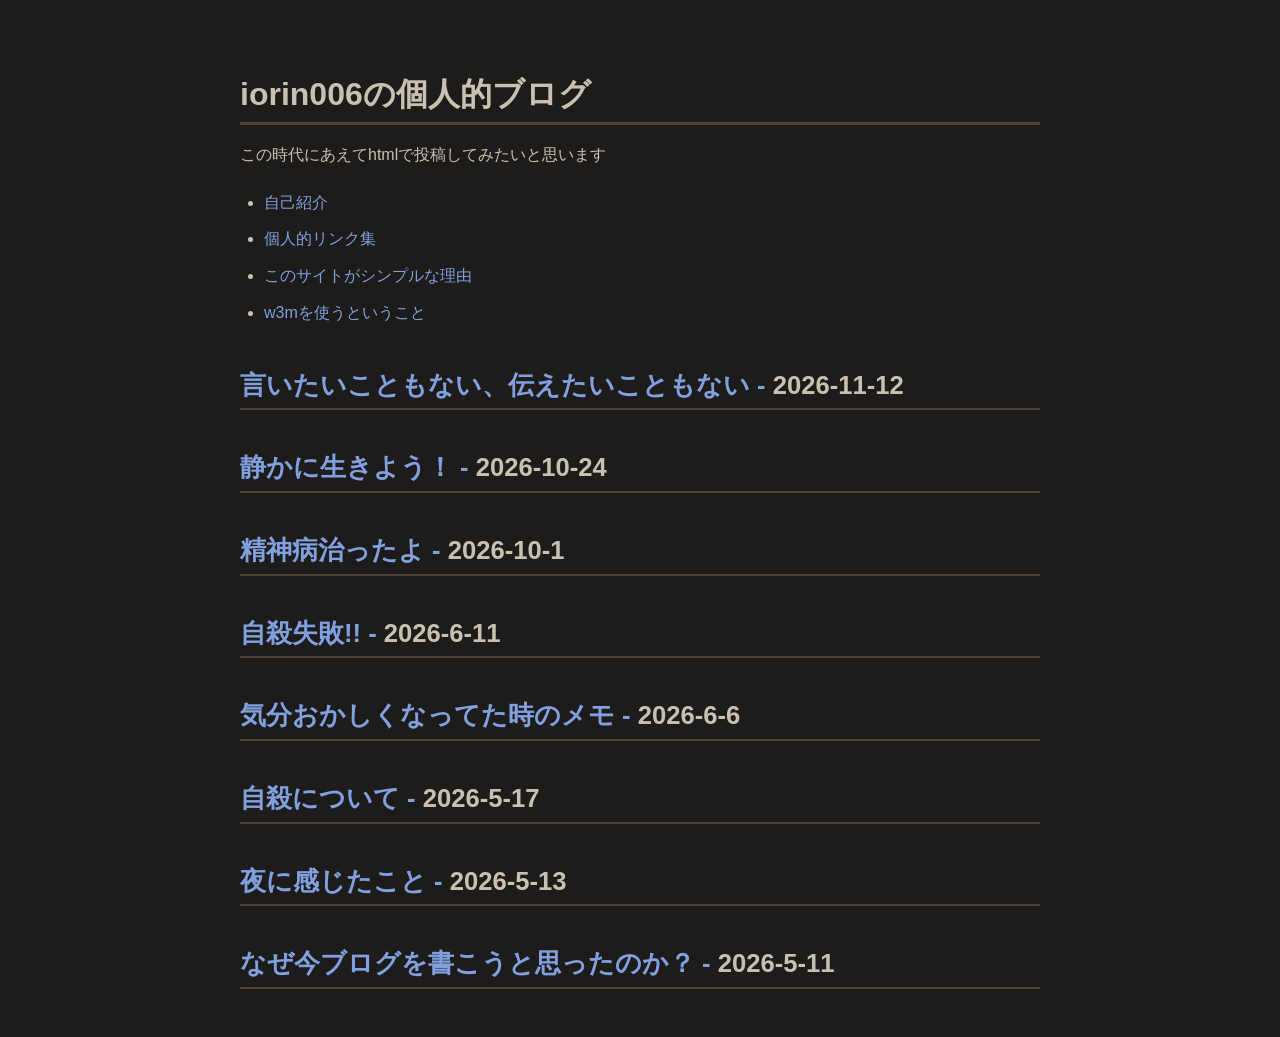
<file: index.html>
<!DOCTYPE html>
<html lang="ja">
<head>
    <meta charset="UTF-8">
    <meta name="viewport" content="width=device-width, initial-scale=1.0">
    <link rel="icon" href="data:,">
    <link rel="stylesheet" href="style.css">
    <title>iorin006の個人的ブログ</title>
</head>
<body>
    <h1>iorin006の個人的ブログ</h1>
    <p>この時代にあえてhtmlで投稿してみたいと思います</p>
    <ul><li><a href="profile.html">自己紹介</a></li>
        <li><a href="links.html">個人的リンク集</a></li>
        <li><a href="site.html">このサイトがシンプルな理由</a></li>
        <li><a href="w3m.html">w3mを使うということ</a></li>
    </ul>
    <h2><a href="2026-11-12.html">言いたいこともない、伝えたいこともない - </a>2026-11-12</h2>
    <h2><a href="2026-10-24.html">静かに生きよう！ - </a>2026-10-24</h2>
    <h2><a href="2026-10-1.html">精神病治ったよ - </a>2026-10-1</h2>
    <h2><a href="2026-6-11.html">自殺失敗!! - </a>2026-6-11</h2>
    <h2><a href="2026-6-6.html">気分おかしくなってた時のメモ - </a>2026-6-6</h2>
    <h2><a href="2026-5-17.html">自殺について - </a>2026-5-17</h2>
    <h2><a href="2026-5-13.html">夜に感じたこと - </a>2026-5-13</h2>
    <h2><a href="2026-5-11.html">なぜ今ブログを書こうと思ったのか？ - </a>2026-5-11</h2>
</body>
</html>
</file>
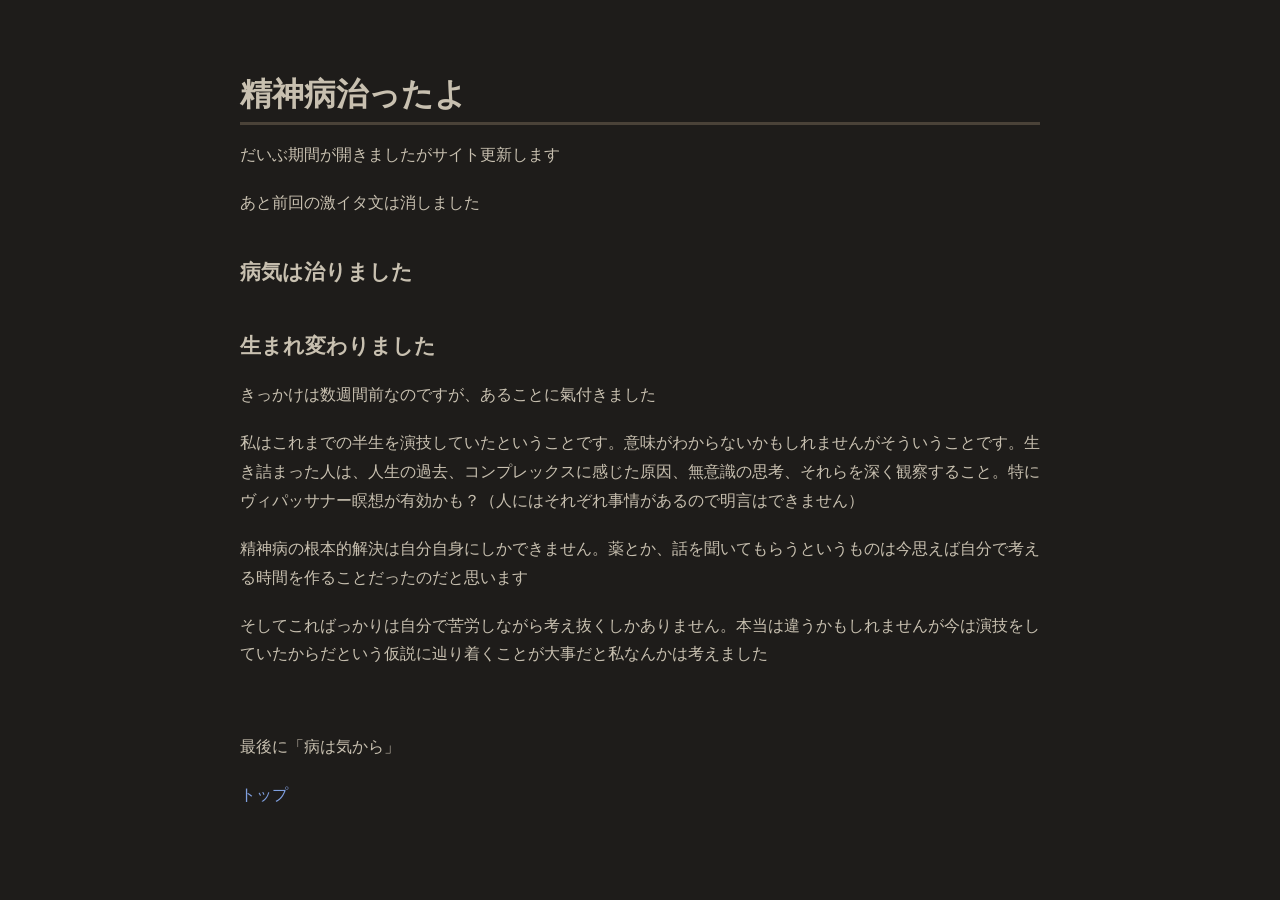
<file: 2026-10-1.html>
<!DOCTYPE html>
<html lang="ja">
<head>
    <meta charset="UTF-8">
    <meta name="viewport" content="width=device-width, initial-scale=1.0">
    <link rel="icon" href="data:,">
    <link rel="stylesheet" href="style.css">
    <title>iorin006の個人的ブログ</title>
</head>
<body>
    <h1>精神病治ったよ</h1>
    <p>だいぶ期間が開きましたがサイト更新します</p> 
    <p>あと前回の激イタ文は消しました</p>
    <h3>病気は治りました</h3>
    <h3>生まれ変わりました</h3>
    <p>きっかけは数週間前なのですが、あることに氣付きました</p>
    <p>私はこれまでの半生を演技していたということです。意味がわからないかもしれませんがそういうことです。生き詰まった人は、人生の過去、コンプレックスに感じた原因、無意識の思考、それらを深く観察すること。特にヴィパッサナー瞑想が有効かも？（人にはそれぞれ事情があるので明言はできません）</p>
    <p>精神病の根本的解決は自分自身にしかできません。薬とか、話を聞いてもらうというものは今思えば自分で考える時間を作ることだったのだと思います</p>
    <p>そしてこればっかりは自分で苦労しながら考え抜くしかありません。本当は違うかもしれませんが今は演技をしていたからだという仮説に辿り着くことが大事だと私なんかは考えました</p>
    <br>
    <p>最後に「病は気から」</p>

    <p></p>

    <a href="index.html">トップ</a>
</body>
</html>
</file>
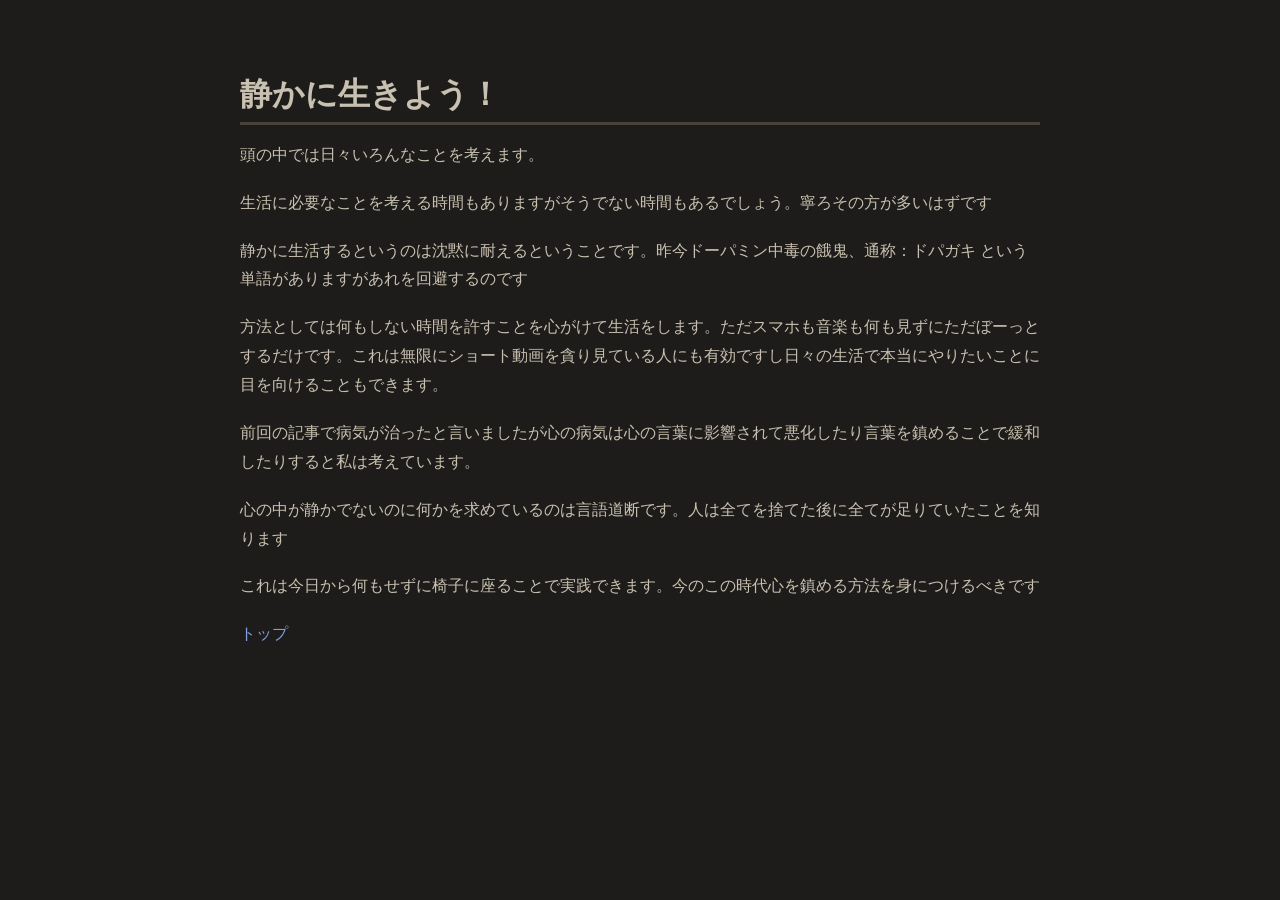
<file: 2026-10-24.html>
<!DOCTYPE html>
<html lang="ja">
<head>
    <meta charset="UTF-8">
    <meta name="viewport" content="width=device-width, initial-scale=1.0">
    <link rel="icon" href="data:,">
    <link rel="stylesheet" href="style.css">
    <title>iorin006の個人的ブログ</title>
</head>
<body>
    <h1>静かに生きよう！</h1>
    <p>頭の中では日々いろんなことを考えます。</p>
    <p>生活に必要なことを考える時間もありますがそうでない時間もあるでしょう。寧ろその方が多いはずです</p>
    <p>静かに生活するというのは沈黙に耐えるということです。昨今ドーパミン中毒の餓鬼、通称：ドパガキ という単語がありますがあれを回避するのです</p>
    <p>方法としては何もしない時間を許すことを心がけて生活をします。ただスマホも音楽も何も見ずにただぼーっとするだけです。これは無限にショート動画を貪り見ている人にも有効ですし日々の生活で本当にやりたいことに目を向けることもできます。</p>
    <p>前回の記事で病気が治ったと言いましたが心の病気は心の言葉に影響されて悪化したり言葉を鎮めることで緩和したりすると私は考えています。</p>
    <p>心の中が静かでないのに何かを求めているのは言語道断です。人は全てを捨てた後に全てが足りていたことを知ります</p>
    <p>これは今日から何もせずに椅子に座ることで実践できます。今のこの時代心を鎮める方法を身につけるべきです</p>

    <a href="index.html">トップ</a>
</body>
</html>
</file>
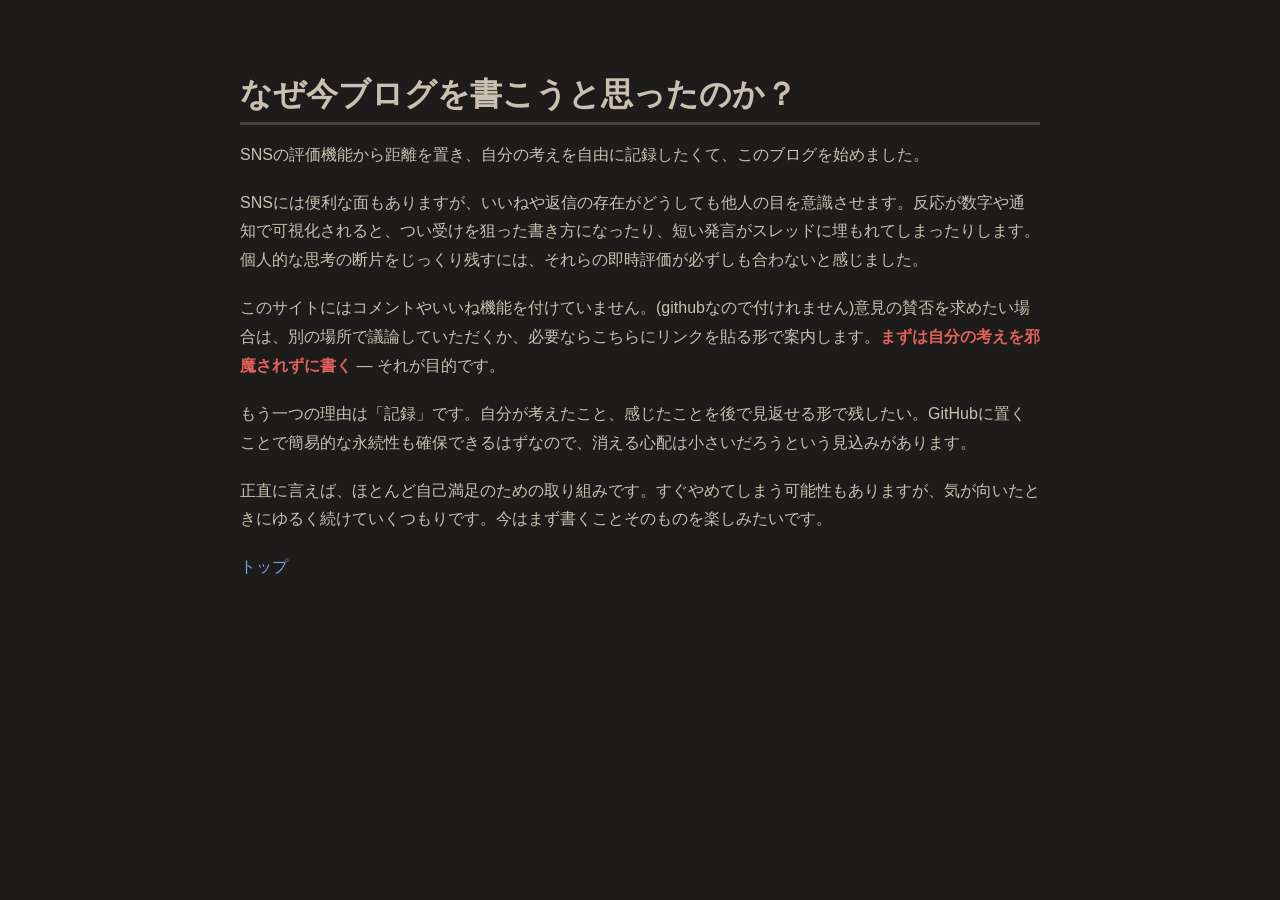
<file: 2026-5-11.html>
<!DOCTYPE html>
<html lang="ja">
<head>
    <meta charset="UTF-8" />
    <meta name="viewport" content="width=device-width, initial-scale=1.0" />
    <link rel="icon" href="data:,">
    <link rel="stylesheet" href="style.css" />
    <title>iorin006の個人的ブログ</title>
</head>
<body>
    <h1>なぜ今ブログを書こうと思ったのか？</h1>
    <p>SNSの評価機能から距離を置き、自分の考えを自由に記録したくて、このブログを始めました。</p>
    <p>SNSには便利な面もありますが、いいねや返信の存在がどうしても他人の目を意識させます。反応が数字や通知で可視化されると、つい受けを狙った書き方になったり、短い発言がスレッドに埋もれてしまったりします。個人的な思考の断片をじっくり残すには、それらの即時評価が必ずしも合わないと感じました。</p>
    <p>このサイトにはコメントやいいね機能を付けていません。(githubなので付けれません)意見の賛否を求めたい場合は、別の場所で議論していただくか、必要ならこちらにリンクを貼る形で案内します。<strong>まずは自分の考えを邪魔されずに書く</strong> ― それが目的です。</p>
    <p>もう一つの理由は「記録」です。自分が考えたこと、感じたことを後で見返せる形で残したい。GitHubに置くことで簡易的な永続性も確保できるはずなので、消える心配は小さいだろうという見込みがあります。</p>
    
    <p>正直に言えば、ほとんど自己満足のための取り組みです。すぐやめてしまう可能性もありますが、気が向いたときにゆるく続けていくつもりです。今はまず書くことそのものを楽しみたいです。</p>

    <a href="index.html">トップ</a>
</body>
</html>
</file>
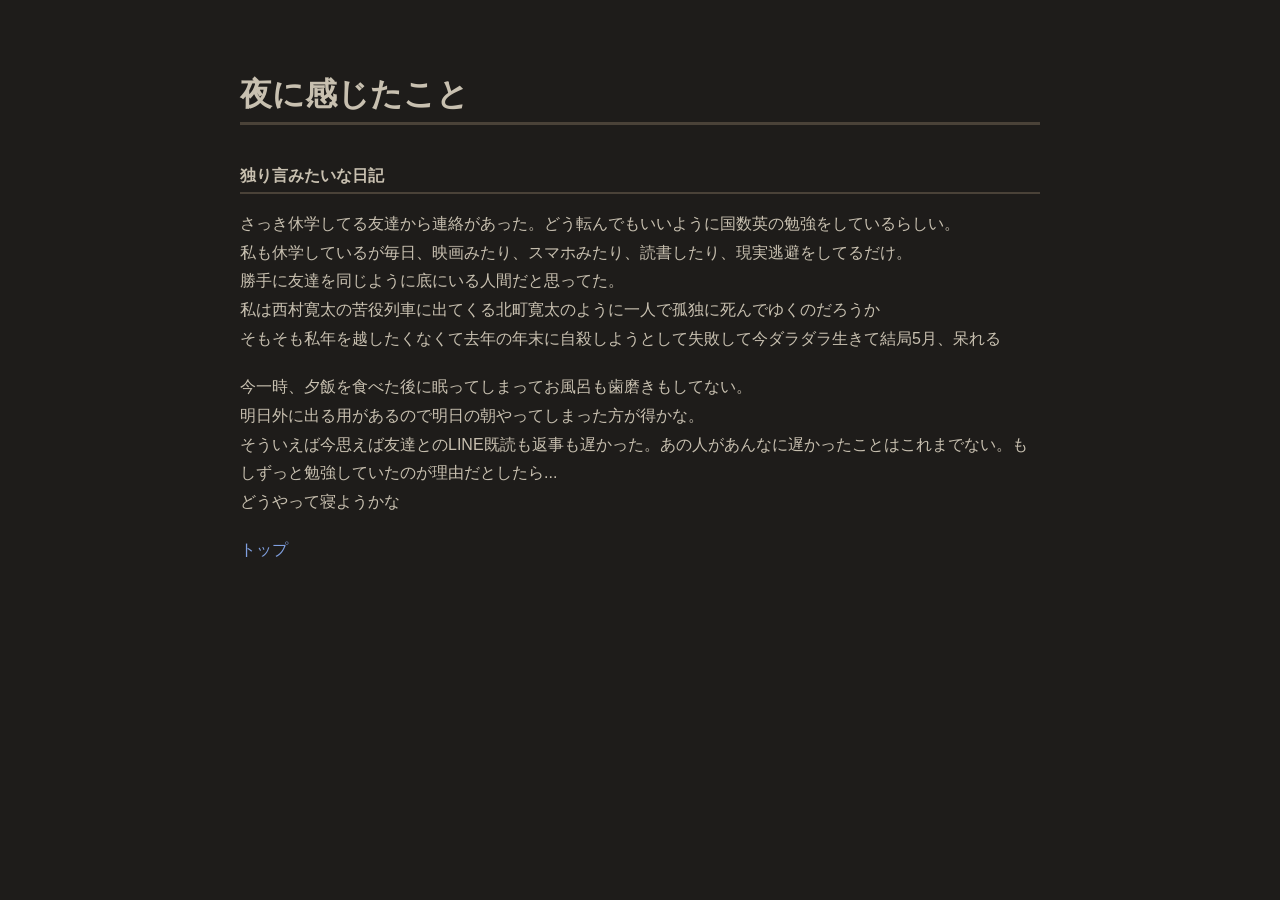
<file: 2026-5-13.html>
<!DOCTYPE html>
<html lang="ja">
<head>
    <meta charset="UTF-8" />
    <meta name="viewport" content="width=device-width, initial-scale=1.0" />
    <link rel="icon" href="data:,">
    <link rel="stylesheet" href="style.css" />
    <title>iorin006の個人的ブログ</title>
</head>
<body>
    <h1>夜に感じたこと</h1>
    <h4>独り言みたいな日記</h4>
    <p>
        さっき休学してる友達から連絡があった。どう転んでもいいように国数英の勉強をしているらしい。<br>
        私も休学しているが毎日、映画みたり、スマホみたり、読書したり、現実逃避をしてるだけ。<br>
        勝手に友達を同じように底にいる人間だと思ってた。<br>
        私は西村寛太の苦役列車に出てくる北町寛太のように一人で孤独に死んでゆくのだろうか<br>
        そもそも私年を越したくなくて去年の年末に自殺しようとして失敗して今ダラダラ生きて結局5月、呆れる <br>
    </p>
    <p>
        今一時、夕飯を食べた後に眠ってしまってお風呂も歯磨きもしてない。<br>
        明日外に出る用があるので明日の朝やってしまった方が得かな。<br>
        そういえば今思えば友達とのLINE既読も返事も遅かった。あの人があんなに遅かったことはこれまでない。もしずっと勉強していたのが理由だとしたら...<br>
        どうやって寝ようかな<br>
    </p>
    <a href="index.html">トップ</a>
</body>
</html>
</file>
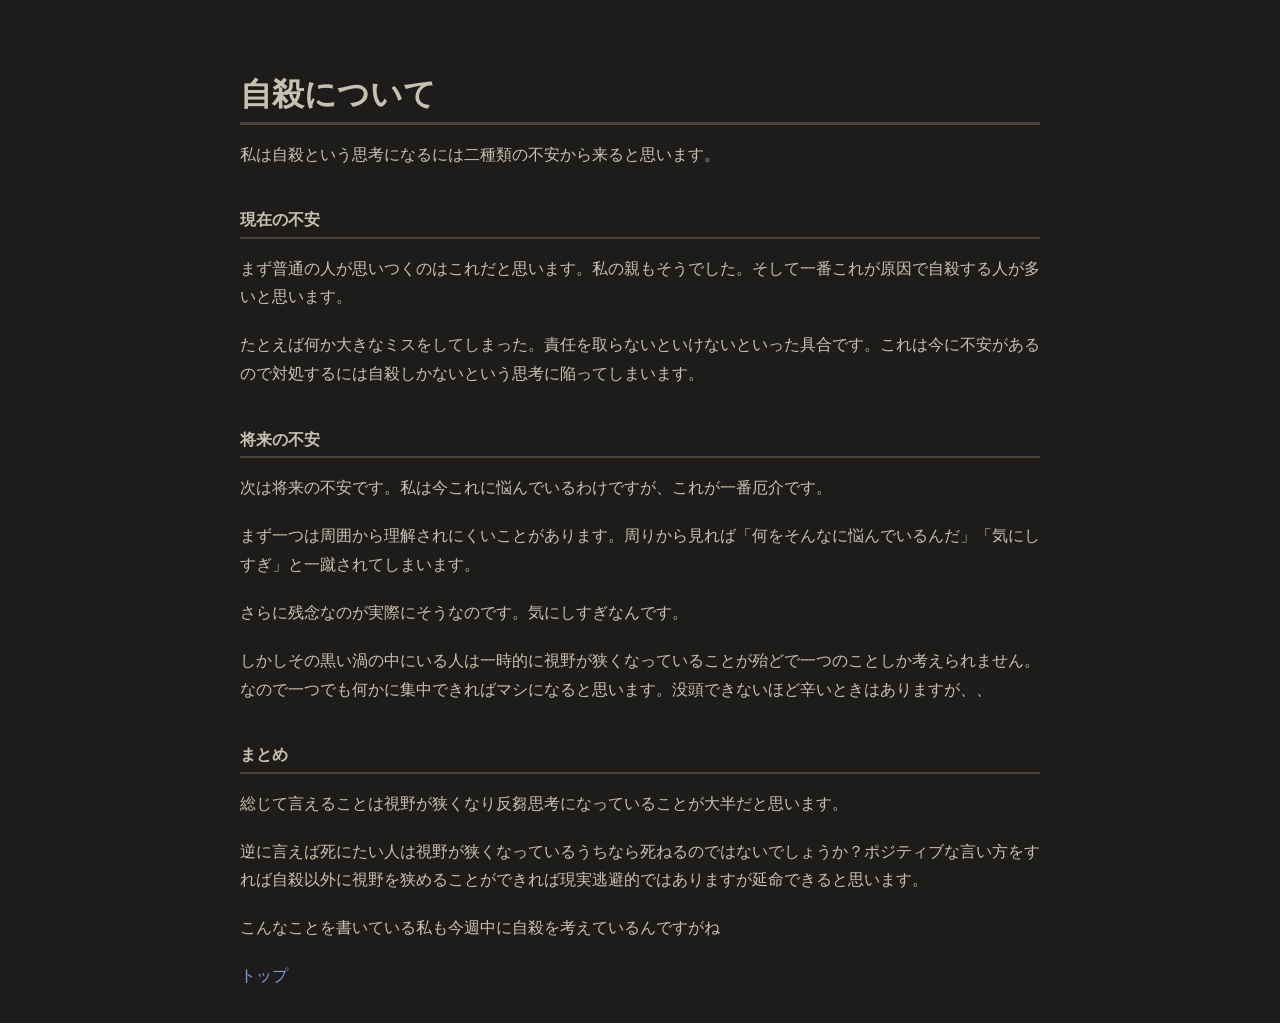
<file: 2026-5-17.html>
<!DOCTYPE html>
<html lang="ja">
<head>
    <meta charset="UTF-8">
    <meta name="viewport" content="width=device-width, initial-scale=1.0">
    <link rel="icon" href="data:,">
    <link rel="stylesheet" href="style.css">
    <title>iorin006の個人的ブログ</title>
</head>
<body>
    <h1>自殺について</h1>
    私は自殺という思考になるには二種類の不安から来ると思います。
    
    <h4>現在の不安</h4>
    <p>まず普通の人が思いつくのはこれだと思います。私の親もそうでした。そして一番これが原因で自殺する人が多いと思います。</p>
    <p>たとえば何か大きなミスをしてしまった。責任を取らないといけないといった具合です。これは今に不安があるので対処するには自殺しかないという思考に陥ってしまいます。</p>
    
    <h4>将来の不安</h4>
    <p>次は将来の不安です。私は今これに悩んでいるわけですが、これが一番厄介です。</p>
    <p>まず一つは周囲から理解されにくいことがあります。周りから見れば「何をそんなに悩んでいるんだ」「気にしすぎ」と一蹴されてしまいます。</p>
    <p>さらに残念なのが実際にそうなのです。気にしすぎなんです。</p>
    <p>しかしその黒い渦の中にいる人は一時的に視野が狭くなっていることが殆どで一つのことしか考えられません。なので一つでも何かに集中できればマシになると思います。没頭できないほど辛いときはありますが、、</p>
    
    <h4>まとめ</h4>
    <p>総じて言えることは視野が狭くなり反芻思考になっていることが大半だと思います。</p>  
    <p>逆に言えば死にたい人は視野が狭くなっているうちなら死ねるのではないでしょうか？ポジティブな言い方をすれば自殺以外に視野を狭めることができれば現実逃避的ではありますが延命できると思います。</p>
    <p>こんなことを書いている私も今週中に自殺を考えているんですがね</p>
    
    <a href="index.html">トップ</a>
</body>
</html>
</file>
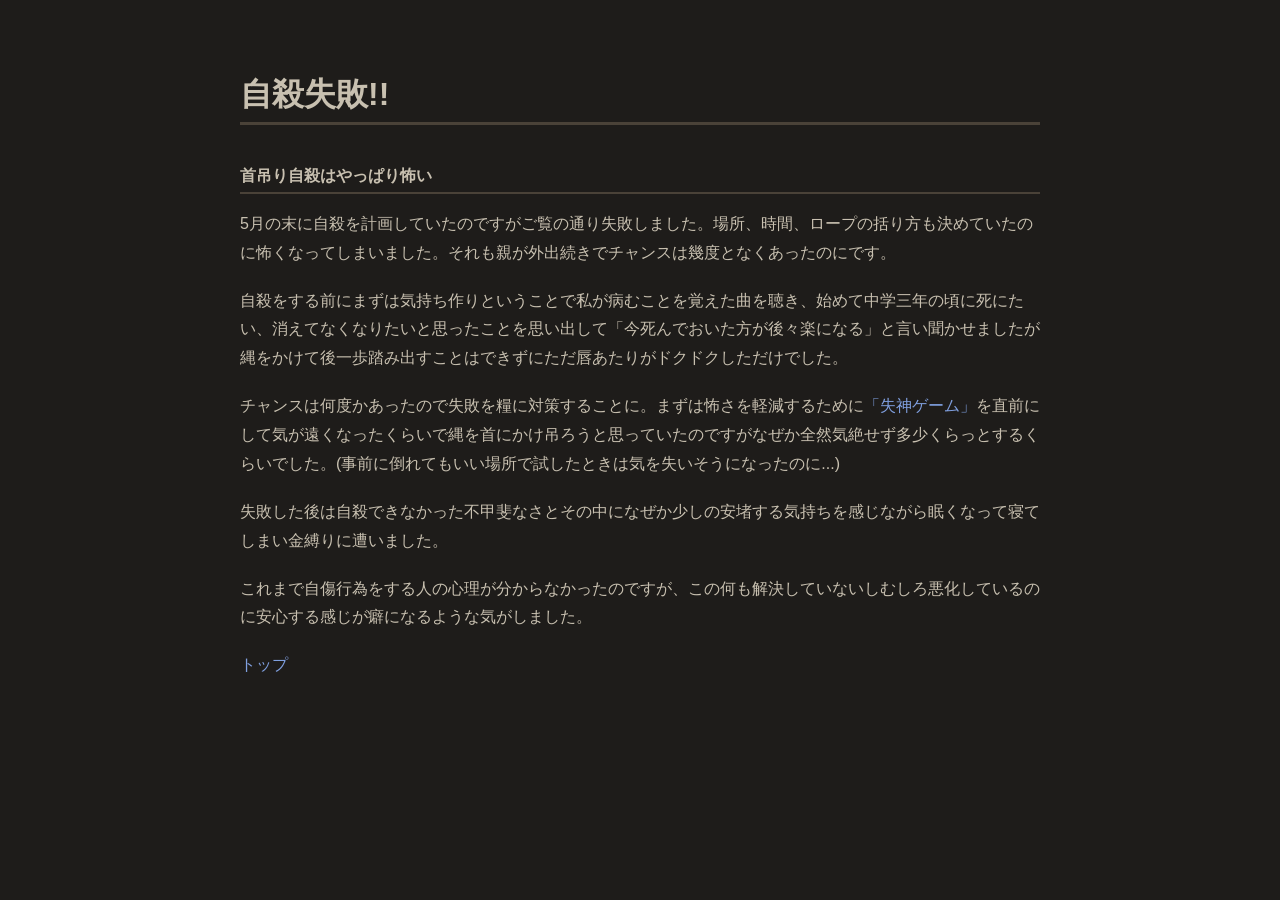
<file: 2026-6-11.html>
<!DOCTYPE html>
<html lang="ja">
<head>
    <meta charset="UTF-8">
    <meta name="viewport" content="width=device-width, initial-scale=1.0">
    <link rel="icon" href="data:,">
    <link rel="stylesheet" href="style.css">
    <title>iorin006の個人的ブログ</title>
</head>
<body>
    <h1>自殺失敗!!</h1>
    <h4>首吊り自殺はやっぱり怖い</h4>
    <p>5月の末に自殺を計画していたのですがご覧の通り失敗しました。場所、時間、ロープの括り方も決めていたのに怖くなってしまいました。それも親が外出続きでチャンスは幾度となくあったのにです。</p>
    <p>自殺をする前にまずは気持ち作りということで私が病むことを覚えた曲を聴き、始めて中学三年の頃に死にたい、消えてなくなりたいと思ったことを思い出して「今死んでおいた方が後々楽になる」と言い聞かせましたが縄をかけて後一歩踏み出すことはできずにただ唇あたりがドクドクしただけでした。</p>
  
    <p>チャンスは何度かあったので失敗を糧に対策することに。まずは怖さを軽減するために<a href="https://ja.wikipedia.org/wiki/%E5%A4%B1%E7%A5%9E%E3%82%B2%E3%83%BC%E3%83%A0">「失神ゲーム」</a>を直前にして気が遠くなったくらいで縄を首にかけ吊ろうと思っていたのですがなぜか全然気絶せず多少くらっとするくらいでした。(事前に倒れてもいい場所で試したときは気を失いそうになったのに...)</p>

    <p>失敗した後は自殺できなかった不甲斐なさとその中になぜか少しの安堵する気持ちを感じながら眠くなって寝てしまい金縛りに遭いました。</p>
    <p>これまで自傷行為をする人の心理が分からなかったのですが、この何も解決していないしむしろ悪化しているのに安心する感じが癖になるような気がしました。</p>
    
    <a href="index.html">トップ</a>
</body>
</html>
</file>
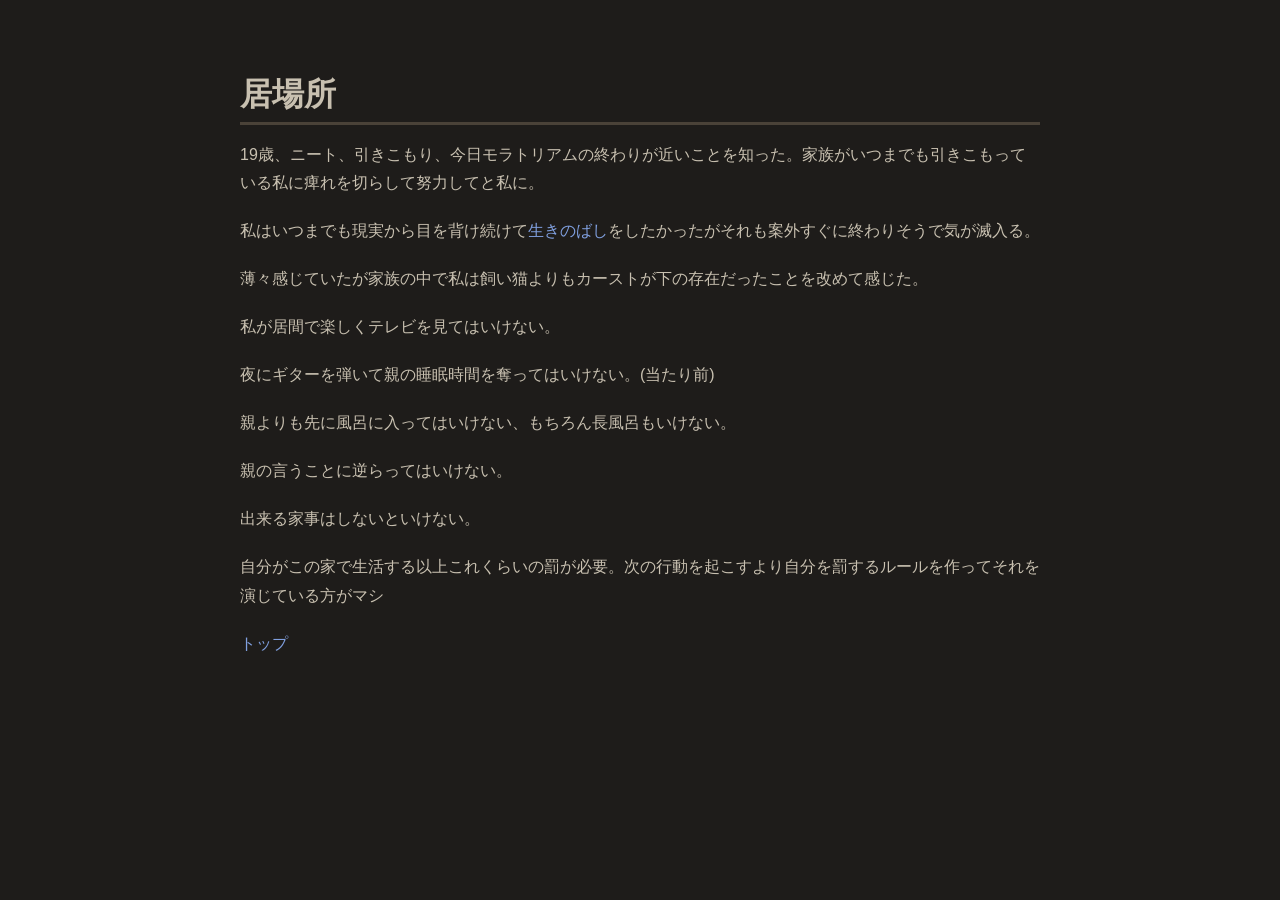
<file: 2026-6-24.html>
<!DOCTYPE html>
<html lang="ja">
<head>
    <meta charset="UTF-8">
    <meta name="viewport" content="width=device-width, initial-scale=1.0">
    <link rel="icon" href="data:,">
    <link rel="stylesheet" href="style.css">
    <title>iorin006の個人的ブログ</title>
</head>
<body>
    <h1>居場所</h1>
    <p>19歳、ニート、引きこもり、今日モラトリアムの終わりが近いことを知った。家族がいつまでも引きこもっている私に痺れを切らして努力してと私に。</p>
    <p>私はいつまでも現実から目を背け続けて<a href="https://www.youtube.com/watch?v=1KZs9GdKzhU">生きのばし</a>をしたかったがそれも案外すぐに終わりそうで気が滅入る。</p>
    <p>薄々感じていたが家族の中で私は飼い猫よりもカーストが下の存在だったことを改めて感じた。</p>
    <p>私が居間で楽しくテレビを見てはいけない。</p>
    <p>夜にギターを弾いて親の睡眠時間を奪ってはいけない。(当たり前)</p>
    <p>親よりも先に風呂に入ってはいけない、もちろん長風呂もいけない。</p>
    <p>親の言うことに逆らってはいけない。</p>
    <p>出来る家事はしないといけない。</p>
    <p>自分がこの家で生活する以上これくらいの罰が必要。次の行動を起こすより自分を罰するルールを作ってそれを演じている方がマシ</p>

    <a href="index.html">トップ</a>
</body>
</html>
</file>
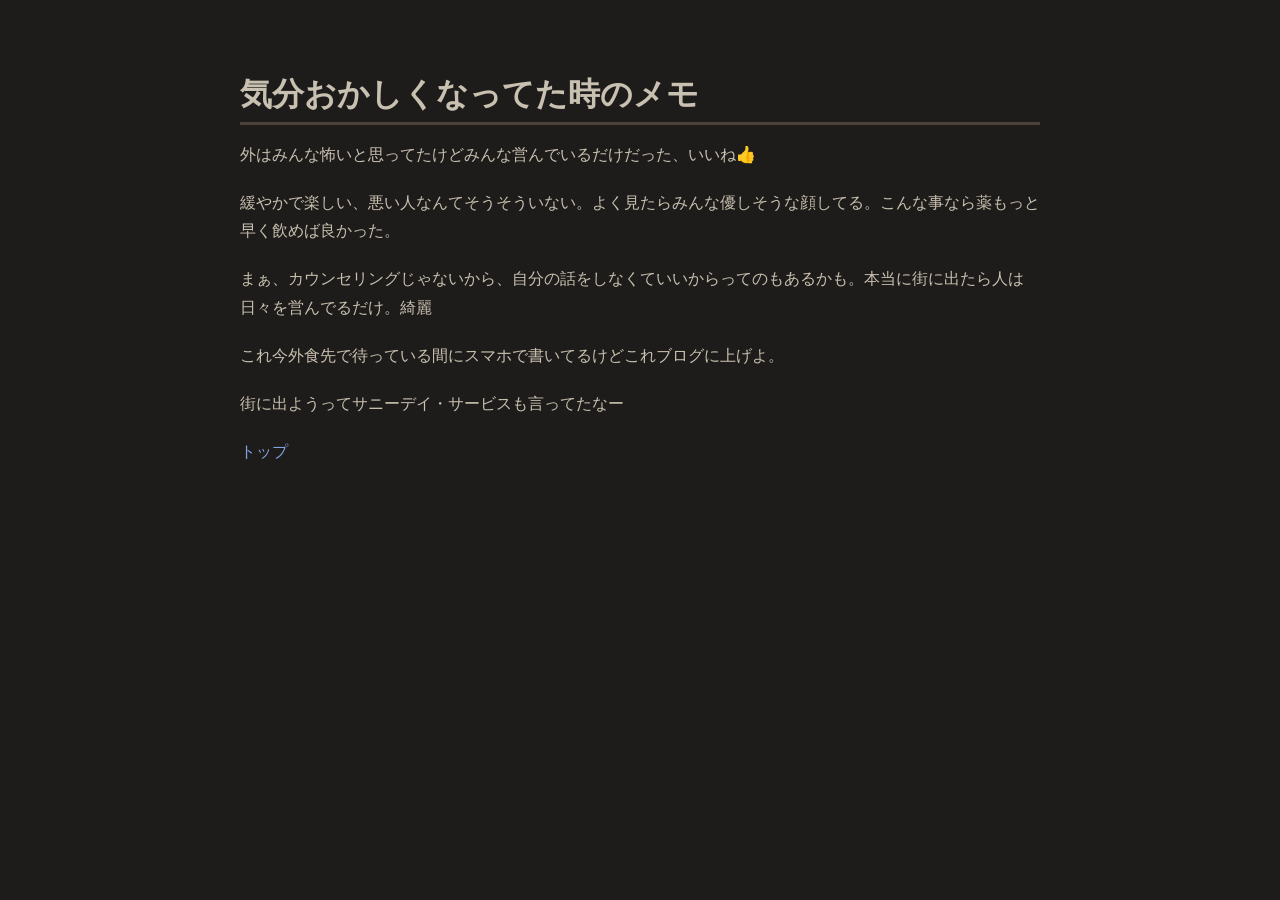
<file: 2026-6-6.html>
<!DOCTYPE html>
<html lang="ja">
<head>
    <meta charset="UTF-8">
    <meta name="viewport" content="width=device-width, initial-scale=1.0">
    <link rel="icon" href="data:,">
    <link rel="stylesheet" href="style.css">
    <title>iorin006の個人的ブログ</title>
</head>
<body>
    <h1>気分おかしくなってた時のメモ</h1>
    <p>外はみんな怖いと思ってたけどみんな営んでいるだけだった、いいね👍</p>
    <p>緩やかで楽しい、悪い人なんてそうそういない。よく見たらみんな優しそうな顔してる。こんな事なら薬もっと早く飲めば良かった。</p>
    <p>まぁ、カウンセリングじゃないから、自分の話をしなくていいからってのもあるかも。本当に街に出たら人は日々を営んでるだけ。綺麗</p>
    <p>これ今外食先で待っている間にスマホで書いてるけどこれブログに上げよ。</p>
    <p>街に出ようってサニーデイ・サービスも言ってたなー</p>

    <a href="index.html">トップ</a>
</body>
</html>
</file>
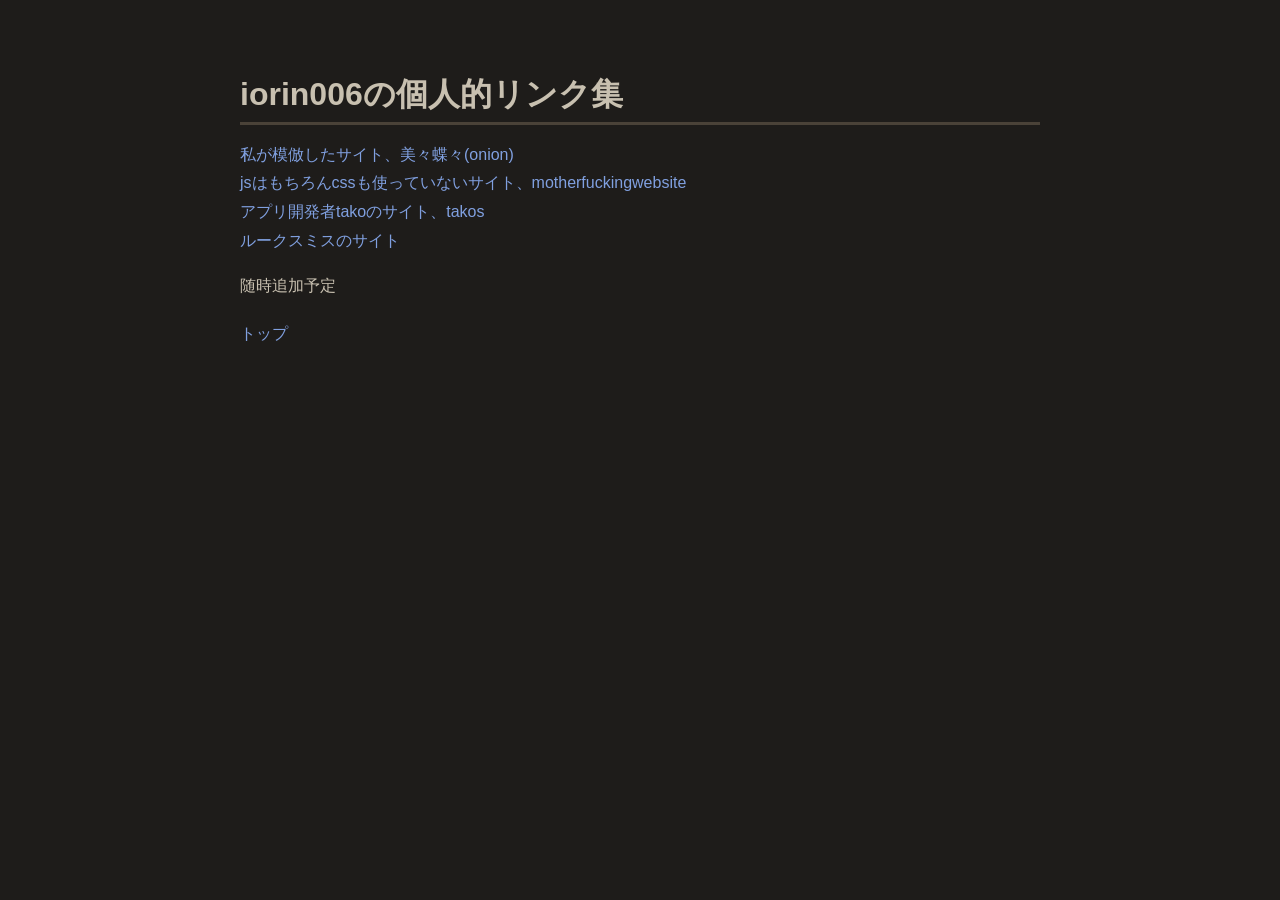
<file: links.html>
<!DOCTYPE html>
<html lang="ja">
<head>
    <meta charset="UTF-8">
    <meta name="viewport" content="width=device-width, initial-scale=1.0">
    <link rel="icon" href="data:,">
    <link rel="stylesheet" href="style.css">
    <title>iorin006の個人的ブログ</title>
</head>
<body>
    <h1>iorin006の個人的リンク集</h1>
    <a href="http://6wyvgarb3kht6umsqdjrkmwxhfobre24cr6bkmjszu4ngtuezjd45mqd.onion/">私が模倣したサイト、美々蝶々(onion)</a>
    <br>
    <a href="https://motherfuckingwebsite.com">jsはもちろんcssも使っていないサイト、motherfuckingwebsite</a>
    <br>
    <a href="https://info.takos.jp/">アプリ開発者takoのサイト、takos</a>
    <br>
    <a href="https://lukesmith.xyz">ルークスミスのサイト</a>
    <br>
    <p>随時追加予定</p>
    <a href="index.html">トップ</a>
</body>
</html>
</file>
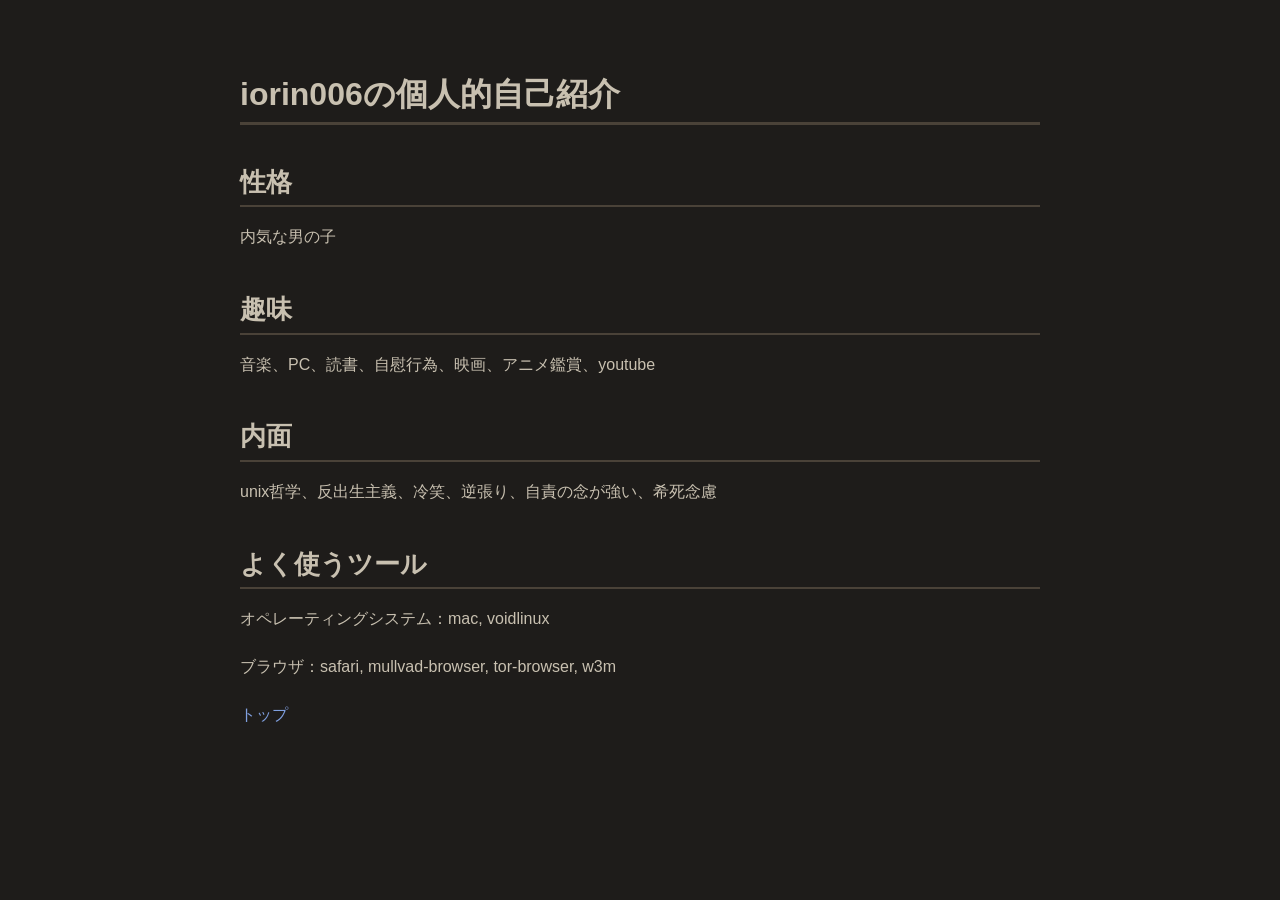
<file: profile.html>
<!DOCTYPE html>
<html lang="ja">
<head>
    <meta charset="UTF-8">
    <meta name="viewport" content="width=device-width, initial-scale=1.0">
    <link rel="icon" href="data:,">
    <link rel="stylesheet" href="style.css">
    <title>iorin006の個人的ブログ</title>
</head>
<body>
    <h1>iorin006の個人的自己紹介</h1>
    <h2>性格</h2>
    <p>内気な男の子</p>
    <h2>趣味</h2>
    <p>音楽、PC、読書、自慰行為、映画、アニメ鑑賞、youtube</p>
    <h2>内面</h2>
    <p>unix哲学、反出生主義、冷笑、逆張り、自責の念が強い、希死念慮</p>
    <h2>よく使うツール</h2>
    <p>オペレーティングシステム：mac, voidlinux</p>
    <p>ブラウザ：safari, mullvad-browser, tor-browser, w3m</p>
    <a href="index.html">トップ</a>
</body>
</html>
</file>
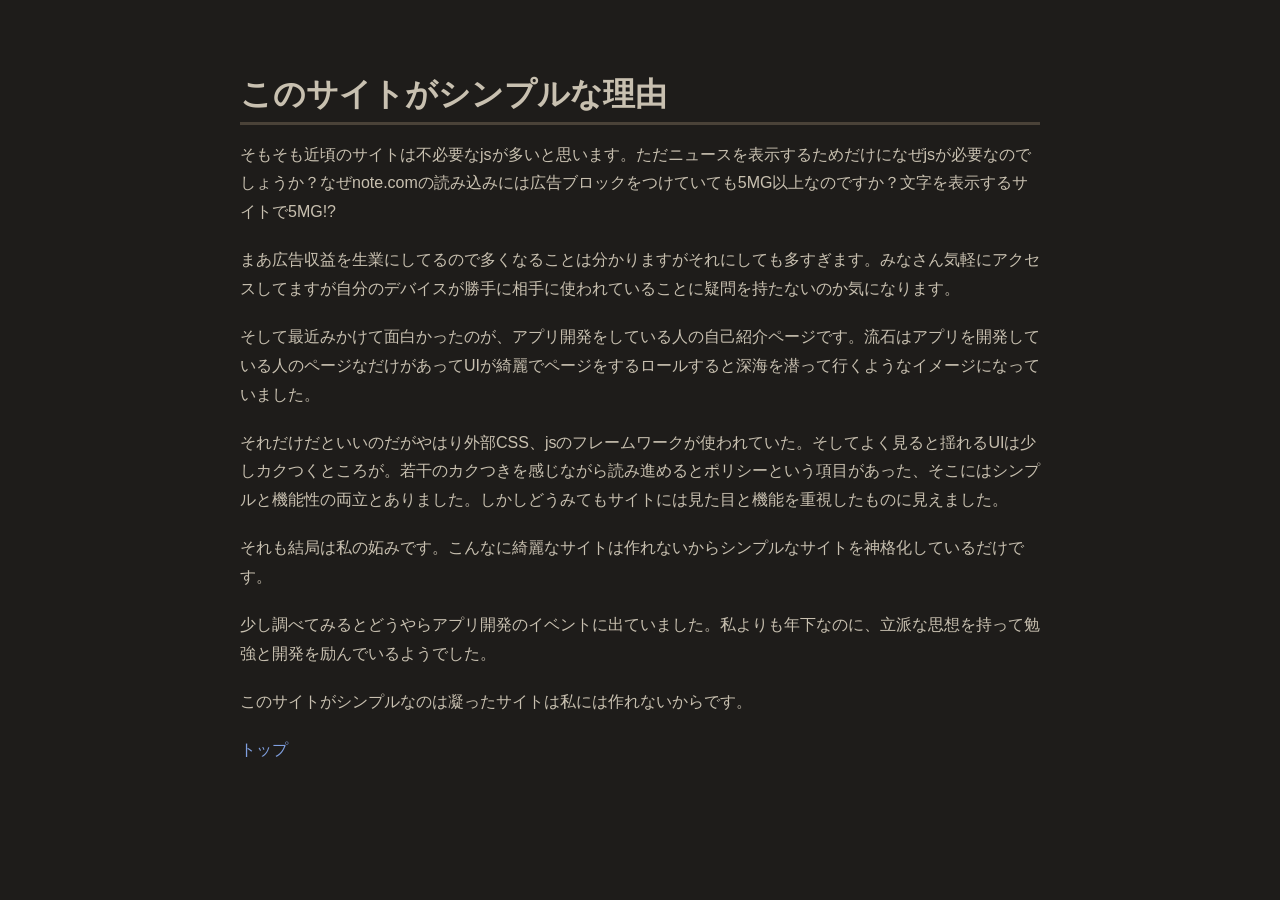
<file: site.html>
<!DOCTYPE html>
<html lang="ja">
<head>
    <meta charset="UTF-8">
    <meta name="viewport" content="width=device-width, initial-scale=1.0">
    <link rel="icon" href="data:,">
    <link rel="stylesheet" href="style.css">
    <title>iorin006の個人的ブログ</title>
</head>
<body>
    <h1>このサイトがシンプルな理由</h1>
    <p>そもそも近頃のサイトは不必要なjsが多いと思います。ただニュースを表示するためだけになぜjsが必要なのでしょうか？なぜnote.comの読み込みには広告ブロックをつけていても5MG以上なのですか？文字を表示するサイトで5MG!?</p>
    <p>まあ広告収益を生業にしてるので多くなることは分かりますがそれにしても多すぎます。みなさん気軽にアクセスしてますが自分のデバイスが勝手に相手に使われていることに疑問を持たないのか気になります。</p>

    <p>そして最近みかけて面白かったのが、アプリ開発をしている人の自己紹介ページです。流石はアプリを開発している人のページなだけがあってUIが綺麗でページをするロールすると深海を潜って行くようなイメージになっていました。</p>
    <p>それだけだといいのだがやはり外部CSS、jsのフレームワークが使われていた。そしてよく見ると揺れるUIは少しカクつくところが。若干のカクつきを感じながら読み進めるとポリシーという項目があった、そこにはシンプルと機能性の両立とありました。しかしどうみてもサイトには見た目と機能を重視したものに見えました。</p>
    
    <p>それも結局は私の妬みです。こんなに綺麗なサイトは作れないからシンプルなサイトを神格化しているだけです。</p>
    <p>少し調べてみるとどうやらアプリ開発のイベントに出ていました。私よりも年下なのに、立派な思想を持って勉強と開発を励んでいるようでした。</p>
    
    <p>このサイトがシンプルなのは凝ったサイトは私には作れないからです。</p>
    
    <a href="index.html">トップ</a>
</body>
</html>
</file>
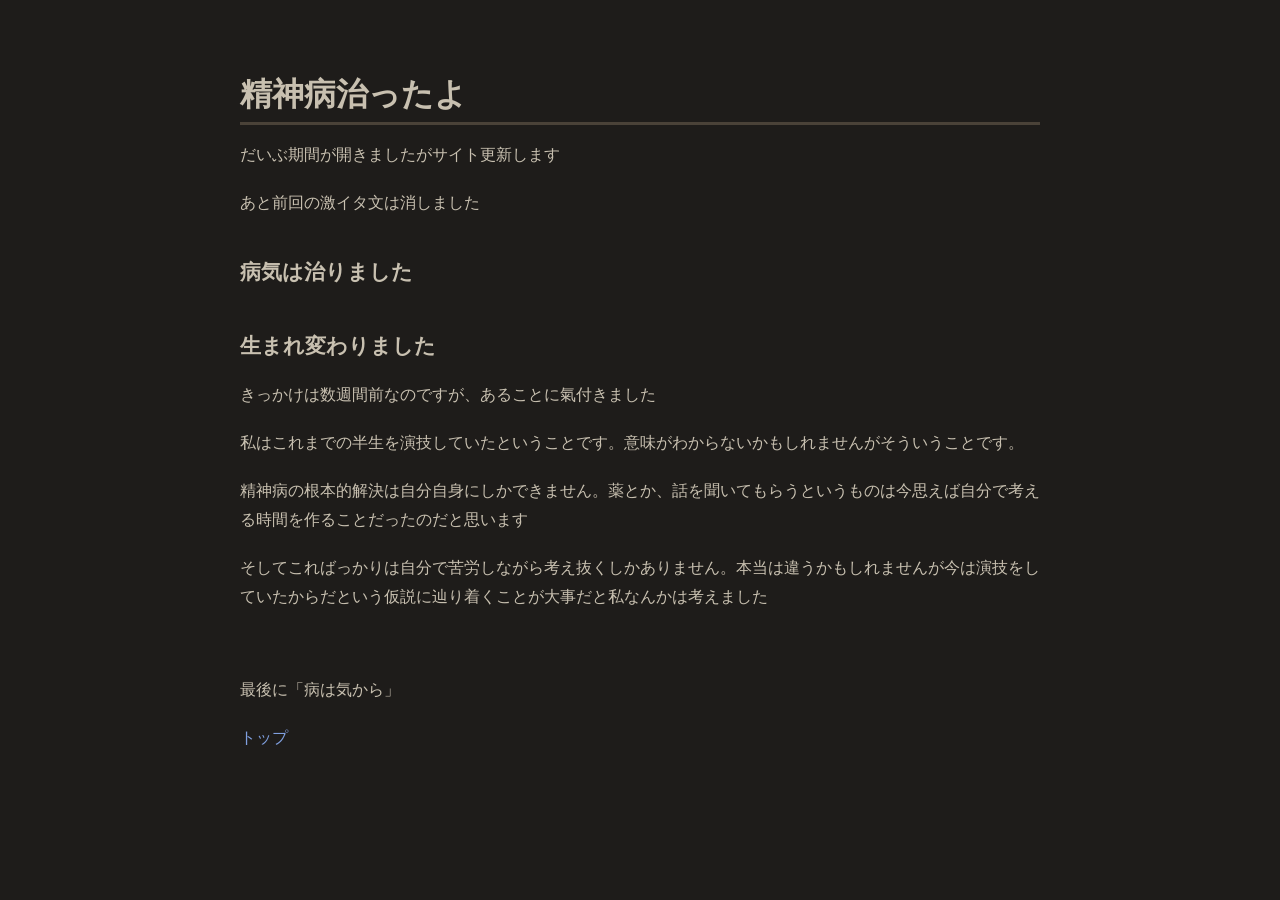
<file: tea.html>
<!DOCTYPE html>
<html lang="ja">
<head>
    <meta charset="UTF-8">
    <meta name="viewport" content="width=device-width, initial-scale=1.0">
    <link rel="icon" href="data:,">
    <link rel="stylesheet" href="style.css">
    <title>iorin006の個人的ブログ</title>
</head>
<body>
    <h1>精神病治ったよ</h1>
    <p>だいぶ期間が開きましたがサイト更新します</p> 
    <p>あと前回の激イタ文は消しました</p>
    <h3>病気は治りました</h3>
    <h3>生まれ変わりました</h3>
    <p>きっかけは数週間前なのですが、あることに氣付きました</p>
    <p>私はこれまでの半生を演技していたということです。意味がわからないかもしれませんがそういうことです。</p>
    <p>精神病の根本的解決は自分自身にしかできません。薬とか、話を聞いてもらうというものは今思えば自分で考える時間を作ることだったのだと思います</p>
    <p>そしてこればっかりは自分で苦労しながら考え抜くしかありません。本当は違うかもしれませんが今は演技をしていたからだという仮説に辿り着くことが大事だと私なんかは考えました</p>
    <br>
    <p>最後に「病は気から」</p>

    <p></p>

    <a href="index.html">トップ</a>
</body>
</html>
</file>
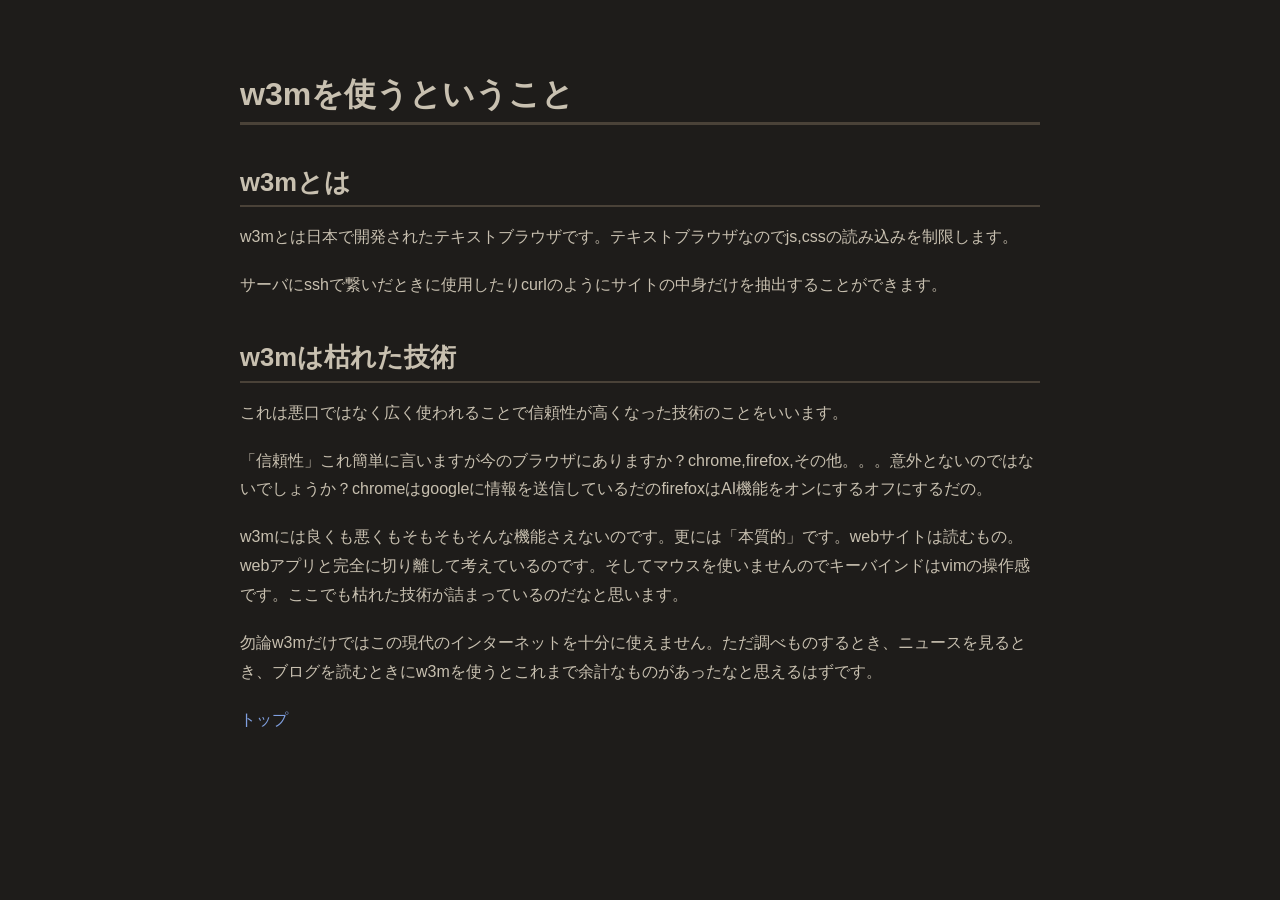
<file: w3m.html>
<!DOCTYPE html>
<html lang="ja">
<head>
    <meta charset="UTF-8">
    <meta name="viewport" content="width=device-width, initial-scale=1.0">
    <link rel="icon" href="data:,">
    <link rel="stylesheet" href="style.css">
    <title>iorin006の個人的ブログ</title>
</head>
<body>
    <h1>w3mを使うということ</h1>
    <h2>w3mとは</h2>
    <p>w3mとは日本で開発されたテキストブラウザです。テキストブラウザなのでjs,cssの読み込みを制限します。</p>
    <p>サーバにsshで繋いだときに使用したりcurlのようにサイトの中身だけを抽出することができます。</p>
        
    <h2>w3mは枯れた技術</h2>
    <p>これは悪口ではなく広く使われることで信頼性が高くなった技術のことをいいます。</p>
    <p>「信頼性」これ簡単に言いますが今のブラウザにありますか？chrome,firefox,その他。。。意外とないのではないでしょうか？chromeはgoogleに情報を送信しているだのfirefoxはAI機能をオンにするオフにするだの。</p>

    <p>w3mには良くも悪くもそもそもそんな機能さえないのです。更には「本質的」です。webサイトは読むもの。webアプリと完全に切り離して考えているのです。そしてマウスを使いませんのでキーバインドはvimの操作感です。ここでも枯れた技術が詰まっているのだなと思います。</p>

    <p>勿論w3mだけではこの現代のインターネットを十分に使えません。ただ調べものするとき、ニュースを見るとき、ブログを読むときにw3mを使うとこれまで余計なものがあったなと思えるはずです。</p>
      
    <a href="index.html">トップ</a>
</body>
</html>
</file>
<file: style.css>
/* ========================================
   Habamax Style CSS (Dark Mode Only)
   ======================================== */

:root {
  /* --- Colors (Dark Mode) --- */
  --hbm-bg: #1e1c1a;           /* 濃いグレー（背景） */
  --hbm-bg-alt: #282420;       /* コードブロックなどの背景 */
  --hbm-fg: #c8c0b0;           /* ベージュ系のテキスト */
  --hbm-fg-light: #9a9080;     /* 薄めのテキスト */
  --hbm-comment: #706860;      /* 落ち着いたグレー（コメント） */
  --hbm-keyword: #e0605a;      /* 柔らかい赤（キーワード） */
  --hbm-string: #80c070;       /* 柔らかい緑（文字列） */
  --hbm-function: #70a0e0;     /* 穏やかな青（関数） */
  --hbm-constant: #d080b0;     /* 柔らかい紫（定数） */
  --hbm-type: #70b0d0;         /* シアン系（型・クラス） */
  --hbm-accent: #e09040;       /* オレンジ（アクセント） */
  --hbm-border: #4a4238;       /* 境界線 */
  --hbm-link: #80a0e0;         /* リンク */
  --hbm-selection-bg: #4a4238; /* 選択時の背景 */
}

/* ========================================
   1. Base Layout & Typography
   ======================================== */
body {
  background-color: var(--hbm-bg);
  color: var(--hbm-fg);
  font-family: 'Helvetica Neue', Arial, 'Hiragino Kaku Gothic ProN', 'Noto Sans JP', sans-serif;
  line-height: 1.8;
  margin: 0 auto;
  max-width: 800px;
  padding: 2rem 1rem;
  -webkit-font-smoothing: antialiased;
}

::selection {
  background-color: var(--hbm-selection-bg);
  color: var(--hbm-fg);
}

h1, h2, h3, h4, h5, h6 {
  color: var(--hbm-fg);
  font-weight: bold;
  line-height: 1.4;
  border-bottom: 2px solid var(--hbm-border);
  padding-bottom: 0.3rem;
  margin-top: 2.5rem;
  margin-bottom: 1rem;
}

h1 { font-size: 2rem; border-bottom-width: 3px; }
h2 { font-size: 1.6rem; }
h3 { font-size: 1.3rem; border-bottom: none; }

p {
  margin-bottom: 1.2rem;
}

a {
  color: var(--hbm-link);
  text-decoration: none;
  transition: color 0.2s;
}

a:hover {
  color: var(--hbm-accent);
  text-decoration: underline;
}

strong {
  color: var(--hbm-keyword);
  font-weight: bold;
}

/* ========================================
   2. Markdown Elements (Lists, Blockquote, etc.)
   ======================================== */
ul, ol {
  padding-left: 1.5rem;
  margin-bottom: 1.2rem;
}

li {
  margin-bottom: 0.5rem;
}

blockquote {
  border-left: 4px solid var(--hbm-accent);
  background-color: var(--hbm-bg-alt);
  padding: 0.8rem 1.2rem;
  margin: 1.5rem 0;
  color: var(--hbm-fg-light);
  border-radius: 0 4px 4px 0;
}

hr {
  border: none;
  border-top: 2px solid var(--hbm-border);
  margin: 2rem 0;
}

/* Table */
table {
  width: 100%;
  border-collapse: collapse;
  margin: 1.5rem 0;
  font-size: 0.95rem;
}

th, td {
  border: 1px solid var(--hbm-border);
  padding: 0.6rem 1rem;
}

th {
  background-color: var(--hbm-bg-alt);
  font-weight: bold;
  color: var(--hbm-fg);
}

tr:nth-child(even) {
  background-color: var(--hbm-bg-alt);
}

/* ========================================
   3. Code Blocks (Habamax Vibe)
   ======================================== */
code {
  font-family: 'JetBrains Mono', 'Fira Code', 'Menlo', 'Consolas', monospace;
}

/* Inline code */
:not(pre) > code {
  background-color: var(--hbm-bg-alt);
  color: var(--hbm-accent);
  padding: 0.2em 0.4em;
  border-radius: 3px;
  font-size: 0.9em;
}

/* Code block container */
pre {
  background-color: var(--hbm-bg-alt);
  border: 1px solid var(--hbm-border);
  padding: 1.2rem;
  border-radius: 6px;
  overflow-x: auto;
  line-height: 1.6;
  font-size: 0.9rem;
  margin: 1.5rem 0;
}

pre code {
  background: none;
  padding: 0;
  color: var(--hbm-fg);
  font-size: inherit;
}

/* ========================================
   4. Syntax Highlighting (Prism.js / Highlight.js etc)
   ======================================== */
/* Keywords (if, for, return, const) */
.token.keyword,
.hljs-keyword {
  color: var(--hbm-keyword);
  font-weight: bold;
}

/* Strings */
.token.string,
.token.attr-value,
.hljs-string {
  color: var(--hbm-string);
}

/* Functions & Methods */
.token.function,
.token.method,
.hljs-function .hljs-title,
.hljs-title {
  color: var(--hbm-function);
}

/* Constants & Numbers */
.token.number,
.token.boolean,
.token.constant,
.hljs-number,
.hljs-literal {
  color: var(--hbm-constant);
}

/* Types & Classes */
.token.class-name,
.token.builtin,
.hljs-type,
.hljs-built_in {
  color: var(--hbm-type);
}

/* Comments */
.token.comment,
.hljs-comment {
  color: var(--hbm-comment);
  font-style: italic;
}

/* Variables & Operators */
.token.operator,
.token.punctuation {
  color: var(--hbm-fg-light);
}

/* Tags (HTML/XML) */
.token.tag {
  color: var(--hbm-keyword);
}

/* Attributes */
.token.attr-name {
  color: var(--hbm-accent);
}

/* ========================================
   5. Scrollbar (Webkit)
   ======================================== */
::-webkit-scrollbar {
  width: 8px;
  height: 8px;
}

::-webkit-scrollbar-track {
  background: var(--hbm-bg);
}

::-webkit-scrollbar-thumb {
  background: var(--hbm-border);
  border-radius: 4px;
}

::-webkit-scrollbar-thumb:hover {
  background: var(--hbm-comment);
}
</file>
